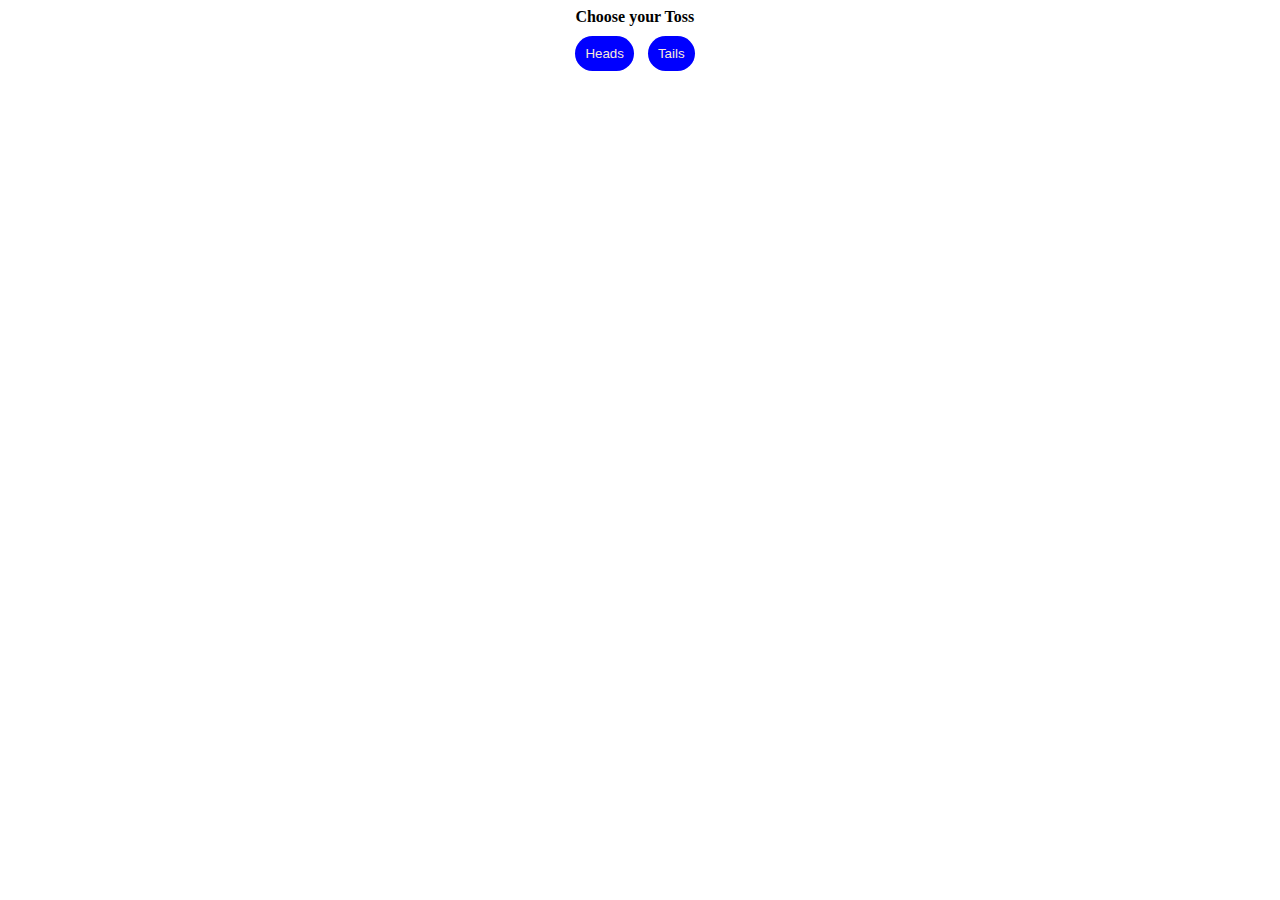
<file: index.html>
<!DOCTYPE html>
<html lang="en">
<head>
  <meta charset="UTF-8">
  <meta name="viewport" content="width=device-width, initial-scale=1.0">
  <link rel="stylesheet" href="style.css">
  <title>Hand Cricket</title>
</head>
<body>
  <div></div>
<div>
  <b style="display: block;">Choose your Toss</b>
    <button class="js-toss Toss" data-toss="Heads">Heads</button>
    <button class="js-toss Toss" data-toss="tails" >Tails</button>
</div>
<div class="js-Toss-outcome"></div>

<script src="script.js"> </script>
</body>
</html>
</file>
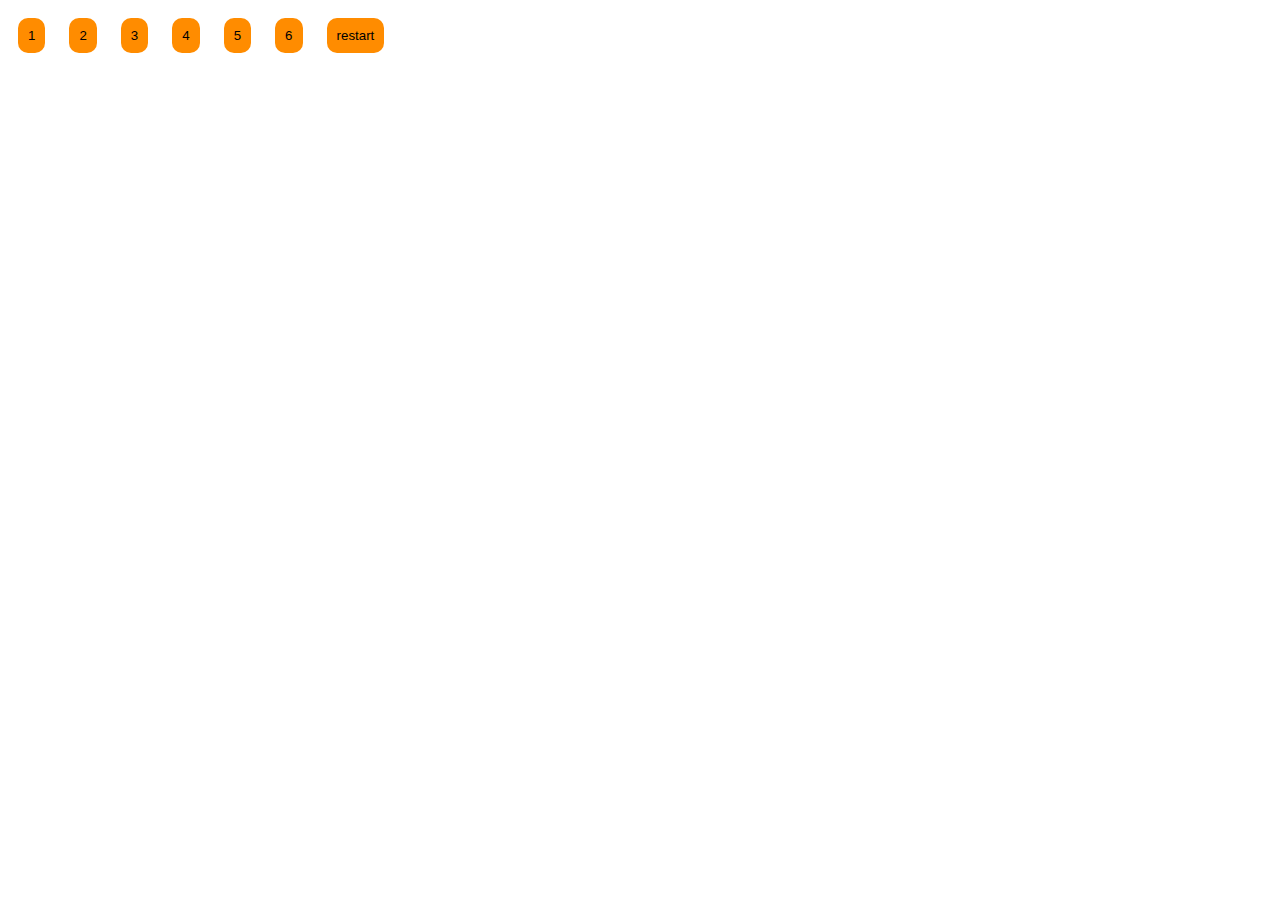
<file: playgame.html>
<!DOCTYPE html>
<html lang="en">
<head>
  <link rel="stylesheet" href="playgame.css">
  <meta charset="UTF-8">
  <meta name="viewport" content="width=device-width
  , initial-scale=1.0">
  <title>Cricket</title>
</head>
<body>
  <div class="game"></div>
  <div class="result"></div>
  <script src="playgame.js"></script>
</body>
</html>
</file>
<file: style.css>
.Toss{
  padding: 10px;
  border-radius: 20px;
  border: none;
  background-color: blue;
  color: antiquewhite;
  margin-top: 30px;
  margin: 10px;
  margin-left: 0px;
}
.Toss:hover{
  cursor: pointer;
  background-color: rgb(122, 96, 146);
  transform: scale(1.1);

}
body{
  justify-items: center;
}

.win{
  padding: 10px;
  background-color: aqua;
  border: none;
  border-radius: 10px;
  margin: 15px;

}
.win:hover{
  transform: scale(1.1);
  background-color: bisque;
  border: none;
  cursor: pointer;

}
.playgame{
  padding: 10px;
  background-color:yellow;
  border: none;
  border-radius: 10px;
  color: rgb(3, 3, 15);

}
.playgame:hover{
  cursor: pointer;
  transform:scale(1.2)
}
</file>
<file: playgame.css>
.play{
  padding: 10px;
  background-color:darkorange;
  border: none;
  margin: 10px;
  border-radius: 10px;
  

}
</file>
